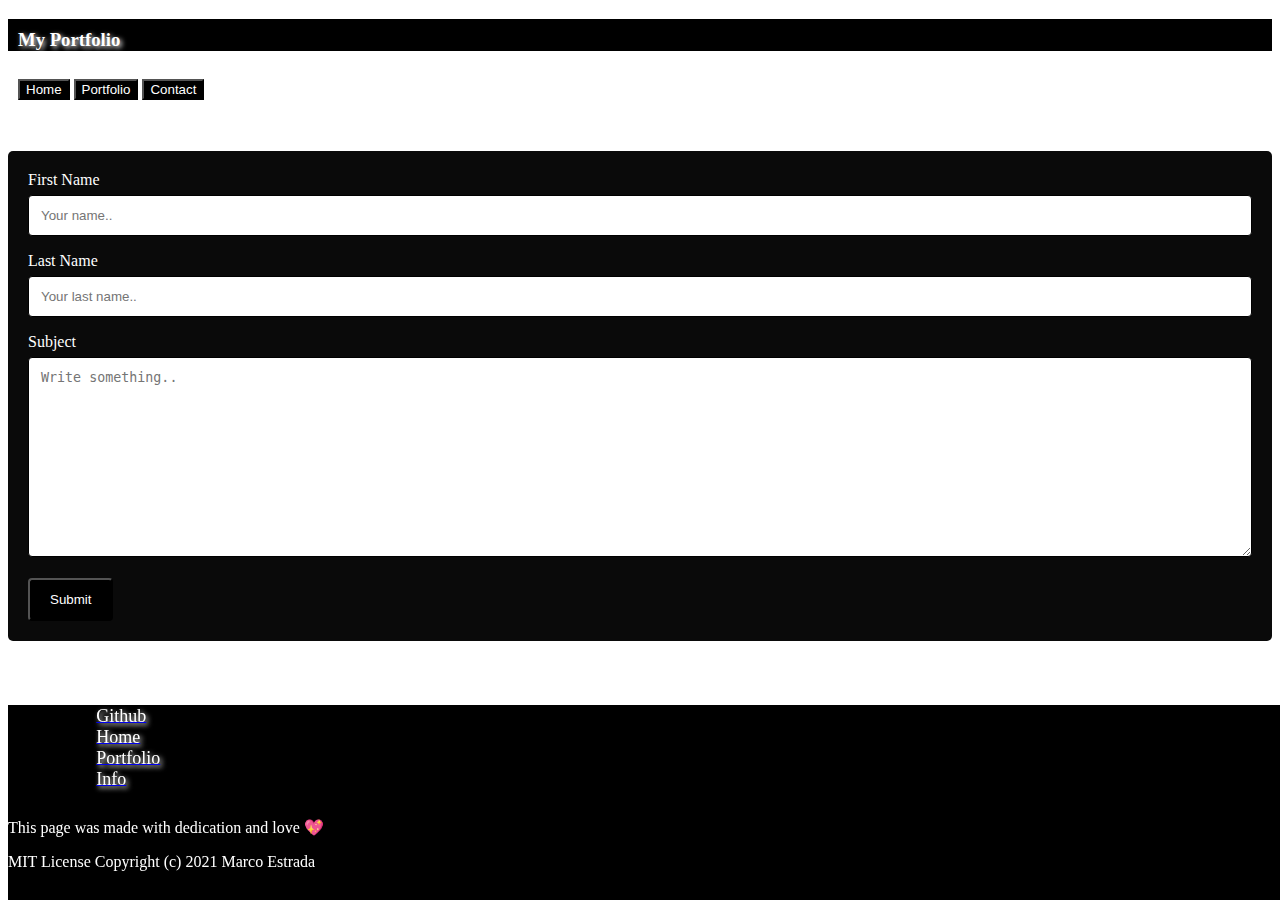
<file: contact.html>
<!DOCTYPE html>
<html lang="en-us">

<head>

  <meta charset="UTF-8">
  <title>Marco's Portfolio</title>

  <link href="https://cdn.jsdelivr.net/npm/bootstrap@5.0.0-beta1/dist/css/bootstrap.min.css" rel="stylesheet"
    integrity="sha384-giJF6kkoqNQ00vy+HMDP7azOuL0xtbfIcaT9wjKHr8RbDVddVHyTfAAsrekwKmP1" crossorigin="anonymous">
  <link rel="preconnect" href="https://fonts.gstatic.com">
  <link href="https://fonts.googleapis.com/css2?family=Montserrat:wght@600;700&family=Roboto+Slab:wght@300&display=swap"
    rel="stylesheet">
  <link rel="stylesheet" type="text/css" href="./assets/css/style.css">



</head>
<body>
    <main>
        <nav class="navigation">
            <div class="row">
            <div class="col-lg-4">
            <div class='nav-img'>
            <!-- <img src="assets/images/me.png" class='img'> -->
            <h3 class="nav-text">My Portfolio</h3>
            </div>
    
            <div class="col-lg-8" id="nav-links">
                  <div class="buttons">
                    <a href="index.html"><button class="btn-no-style">Home</button></a>
                  
                  
                    <a href="portfolio.html"><button class="btn-no-style">Portfolio</button></labe></a>
                  
                  
                    <a href="contact.html"><button class="btn-no-style">Contact</button></a>
                  </div>
              </div>
            </div>
        </nav>

        <section class="container" id="content">
            <form action="action_page.php">
          
              <label for="fname">First Name</label>
              <input type="text" id="fname" name="firstname" placeholder="Your name..">
          
              <label for="lname">Last Name</label>
              <input type="text" id="lname" name="lastname" placeholder="Your last name..">
      
          
              <label for="subject">Subject</label>
              <textarea id="subject" name="subject" placeholder="Write something.." style="height:200px"></textarea>
          
              <input type="submit" value="Submit">
      
              <!--Start of Facebook icon-->
      <a href="https://www.facebook.com/profile.php?id=100062443701454&sk=about" class="fa fa-facebook square"></a>
      <!--End of Facebook icon-->
      
      <!--Start of Instagram Icon-->
      <a href="https://www.instagram.com/" class="fa fa-instagram square"></a>
      <!--End of Instagram Icon-->
      
      <!--Start of Linkedin Icon-->
      <a href="https://www.linkedin.com/in/marco-estrada-4748b51b2/" class="fa fa-linkedin square"></a>
          
            </form>
          </section>

    </main>

    <footer class="footer">
        <div class="container">
          <!--This is the main Row I had to add 3 more Rows to make sub rows and Columns-->
          <div class="row">
            <div class="col-sm-6">
    
              <!-- This is the first row inside Main Row and I added 2 more Rows with 2.1 , 2.2, and 2.3 names  -->
              <div class="row">
                <div class="col-sm-6">
    
                  <!-- This is the 2.1 row -->
                  <div class="row">
                    <div class="col-lg-12">
    
                      <!--This is a Row with a bunch of links inside 2.1 Row-->
                      <div class="row" id="footer-links">
                        <div class="col-sm-3">
                          <a href="https://github.com/MarcoC007/MyPortfolio"><label>Github</label></a>
                        </div>
                        <div class="col-sm-3">
                          <a href="index.html"><label>Home</label></a>
                        </div>
                        <div class="col-sm-3">
                          <a href="portfolio.html"><label>Portfolio</label></a>
                        </div>
                        <div class="col-sm-3">
                          <a href="contact.html"><label>Info</label></a>
                        </div>
                      </div>
                    </div>
                  </div>
                </div>
    
                <!-- This is the 2.2 row -->
                <div class="row" id="brand-text">
                  <div class="col-sm-12">
                    <p>This page was made with
                      dedication and love &#128150;</p>
                  </div>
                </div>
    
                <!-- Row 2.3-->
                <div class="row" id="license-text">
                  <div class="col-sm-12">
                    <p>MIT License
    
                      Copyright (c) 2021 Marco Estrada
                    </p>
                  </div>
                </div>
    
    
              </div>
            </div>
          </div>
    
        </div>
      </footer>
</body>
</html>
</file>
<file: assets/css/style.css>
body {
    background-image: url('https://user-images.githubusercontent.com/72709524/115162662-c95d8f80-a072-11eb-87ea-163a0ee0deb6.jpg');
    background-repeat: no-repeat;
}

.navigation {
    background-color: #000;
    width: 100%;
    height: 100%;
}

/* .nav-img {
    width: 180px;
    height: 180px;
} */

.img {
    width: 320px;
    height: 128px;
    padding-top: 10px;
}

#nav-links {
    padding: 10px;
    float: left;
}

.buttons:hover {
   color: gray;
}

.nav-text {
    padding: 10px 0 0 10px;
    color: white;
    text-shadow: 2px 2px 5px;
}

header h2 {
    padding-top: 5%;
    color: white;
    text-shadow: 2px 2px 5px;
}

.paragraph {
    color: #ffffff;
    font-size: 35px;
    font-family: "Trirong", serif;

}

.img-thumbnail {
    width: 360px;
    height: 360px;
}

.main-btn {
    background-color: #000;
    color: #fff;
    font-size: 18px;
}

.main-btn:hover {
    color: darkred;
}

#main-btn {
    padding-top: 5%;
    width: 100%;
    padding-left: 30%;
    padding-bottom: 10%;
}


label {
    color: white;
}

.buttons button {
    background-color: #000;
    color: white;
}
/*Portfolio styling */
#portfolio-content {
  padding-left: 30%;
  padding-top: 4%;
}

#portfolio-content p {
    color: #fff;
    text-shadow: 2px 2px 5px;
    text-align: center;
    font-size: 20px;
}

.portfolio-header h1 {
    padding-bottom: 2%;
    color: #fff;
    font-size: 85px;
    text-shadow: 2px 2px 5px;
    font-family: Cinzel, serif;
    text-align: center;
}

/* Contact Form */

input[type="text"], select, textarea {
    width: 100%;
    padding: 12px;
    border: 1px solid #000;
    border-radius: 4px;
    box-sizing: border-box;
    margin-top: 6px;
    margin-bottom: 16px;
    resize: vertical;
}

input[type=submit] {
    background-color: #000;
    color: white;
    padding: 12px 20px;
    /* border: none; */
    border-radius: 4px;
    cursor: pointer;
}

input[type=submit]:hover {
    background-color: rgb(66, 64, 64);
}

section.container {
    margin-top: 100px;
    border-radius: 5px;
    background-color: #0a0a0a;
    padding: 20px;
}

label {
    color: white;
}

section #content {
    padding-bottom: 10%;
}
/* Social Media Icons */

.fa {
    padding: 20px;
    font-size: 30px;
    width: 30px;
    text-align: center;
    color: white;
    text-decoration: none;
}

.fa:hover {
    opacity: 0.7;
}
/* footer styling */
.footer {
    background-color: #000;
    color: #fff;
    position: fixed;
    width: 100%;
    bottom: 0px;
}

#brand-text {
    padding-top: 1%;
}

#license-text {
    padding-bottom: 1%;
}

#footer-links {
    padding-left: 2%;
}

.footer label {
    text-shadow: 2px 2px 5px;
    font-size: 18px;
    padding: 5%;
    padding-right: 2%;
}

.footer label:hover {
    color: darkred;
}
</file>
